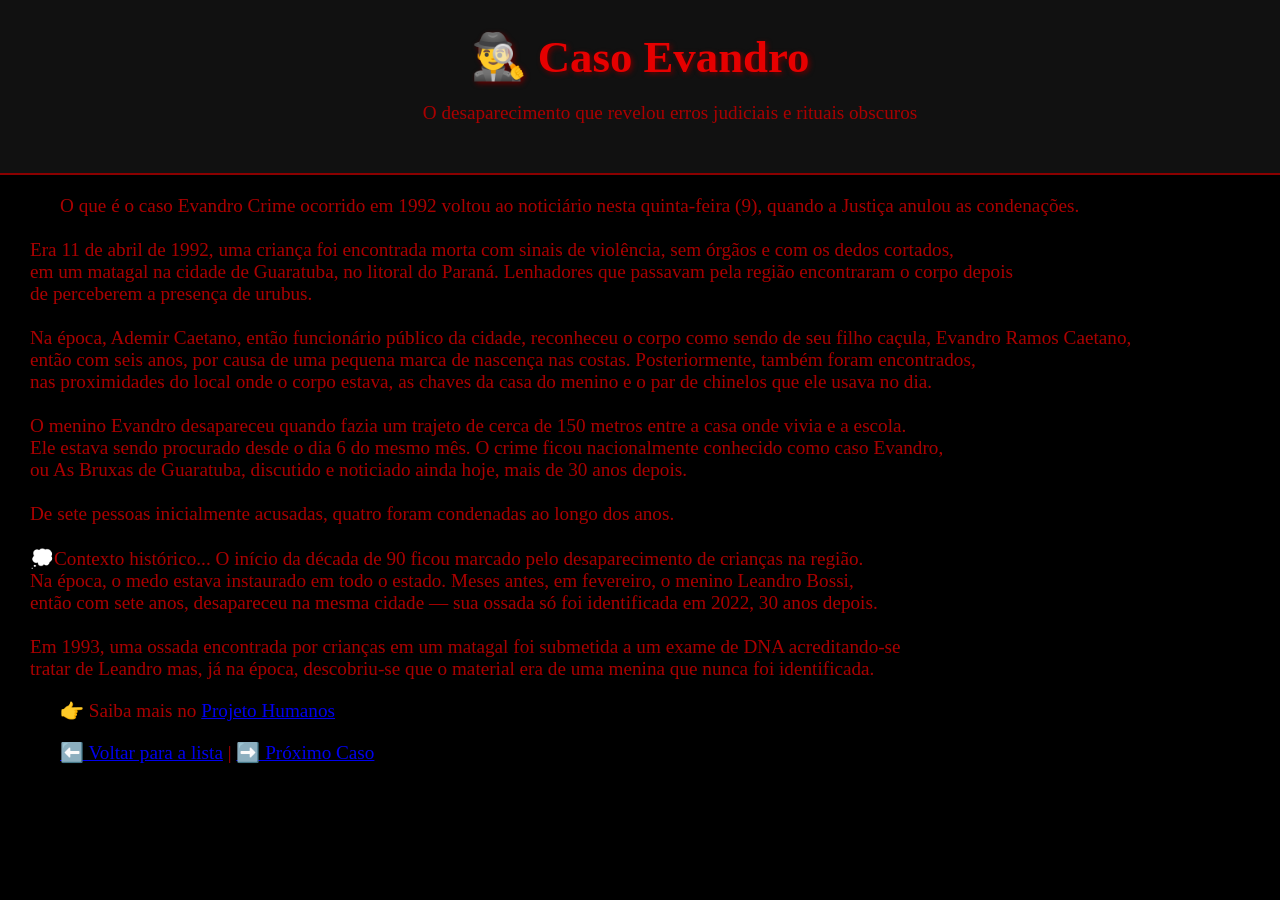
<file: caso1.html>
<!DOCTYPE html>
<html lang="pt-BR">
<head>
  <meta charset="UTF-8">
  <title>Caso Evandro</title>
  <link rel="stylesheet" href="style.css">
</head>
<body>

<header>
  <h1>🕵️‍♂️ Caso Evandro</h1>
  <p>O desaparecimento que revelou erros judiciais e rituais obscuros</p>
</header>

<main class="case-content">
  <p>O que é o caso Evandro
    Crime ocorrido em 1992 voltou ao noticiário nesta quinta-feira (9), quando a Justiça anulou as condenações. <br>
    
    
   <br> Era 11 de abril de 1992, uma criança foi encontrada morta com sinais de violência, sem órgãos e com os dedos cortados,<br> em um matagal na cidade de Guaratuba, no litoral do Paraná. Lenhadores que passavam pela região encontraram o corpo depois<br> de perceberem a presença de urubus.<br>
    
   <br> Na época, Ademir Caetano, então funcionário público da cidade, reconheceu o corpo como sendo de seu filho caçula, Evandro Ramos Caetano,<br> então com seis anos, por causa de uma pequena marca de nascença nas costas. Posteriormente, também foram encontrados,<br> nas proximidades do local onde o corpo estava, as chaves da casa do menino e o par de chinelos que ele usava no dia.<br>
  
   <br> O menino Evandro desapareceu quando fazia um trajeto de cerca de 150 metros entre a casa onde vivia e a escola. <br>Ele estava sendo procurado desde o dia 6 do mesmo mês. O crime ficou nacionalmente conhecido como caso Evandro, <br>ou As Bruxas de Guaratuba, discutido e noticiado ainda hoje, mais de 30 anos depois.<br>
    
    <br>De sete pessoas inicialmente acusadas, quatro foram condenadas ao longo dos anos.<br>
    
   <br> 💭Contexto histórico... O início da década de 90 ficou marcado pelo desaparecimento de crianças na região.<br> Na época, o medo estava instaurado em todo o estado. Meses antes, em fevereiro, o menino Leandro Bossi,<br> então com sete anos, desapareceu na mesma cidade — sua ossada só foi identificada em 2022, 30 anos depois.<br> <br>Em 1993, uma ossada encontrada por crianças em um matagal foi submetida a um exame de DNA acreditando-se <br>tratar de Leandro mas, já na época, descobriu-se que o material era de uma menina que nunca foi identificada.</p>
  <p>👉 Saiba mais no <a href="https://www.projetohumanos.com.br/wiki/caso-evandro/" target="_blank">Projeto Humanos</a></p>
</main>
<p>
    <a href="index.html">⬅️ Voltar para a lista</a> |
    <a href="caso2.html">➡️ Próximo Caso</a>
  </p>
</body>
</html>
</file>
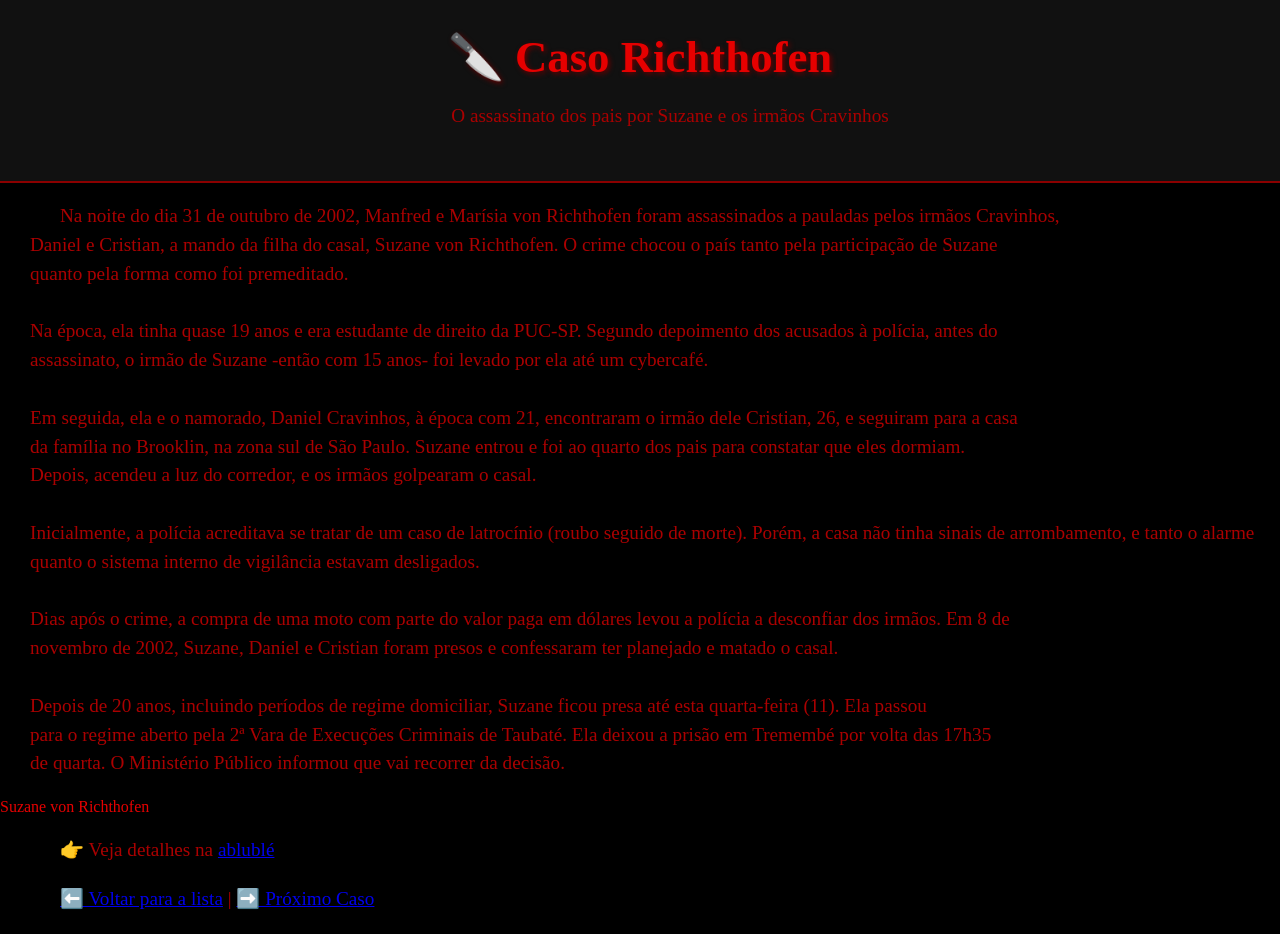
<file: caso2.html>
<!DOCTYPE html>
<html lang="pt-BR">
<head>
  <meta charset="UTF-8">
  <title>Caso Richthofen</title>
  <link rel="stylesheet" href="style.css">
</head>
<body>

<header>
  <h1>🔪 Caso Richthofen</h1>
  <p>O assassinato dos pais por Suzane e os irmãos Cravinhos</p>
</header>

<style> 
p { 
    margin-bottom: 20px;
    line-height: 1.5;
}



</style>
<main class="case-content">
  <p>Na noite do dia 31 de outubro de 2002, Manfred e Marísia von Richthofen foram assassinados a pauladas pelos irmãos Cravinhos, <br>Daniel e Cristian, a mando da filha do casal, Suzane von Richthofen. O crime chocou o país tanto pela participação de Suzane <br>quanto pela forma como foi premeditado.<br>


<br> Na época, ela tinha quase 19 anos e era estudante de direito da PUC-SP. Segundo depoimento dos acusados à polícia, antes do <br>assassinato, o irmão de Suzane -então com 15 anos- foi levado por ela até um cybercafé. <br>
    
    
    
  
<br> Em seguida, ela e o namorado, Daniel Cravinhos, à época com 21, encontraram o irmão dele Cristian, 26, e seguiram para a casa<br> da família no Brooklin, na zona sul de São Paulo. Suzane entrou e foi ao quarto dos pais para constatar que eles dormiam.<br> Depois, acendeu a luz do corredor, e os irmãos golpearam o casal.<br>
    
<br>  Inicialmente, a polícia acreditava se tratar de um caso de latrocínio (roubo seguido de morte). Porém, a casa não tinha sinais de arrombamento, e tanto o alarme quanto o sistema interno de vigilância estavam desligados.<br>
    
    
<br>  Dias após o crime, a compra de uma moto com parte do valor paga em dólares levou a polícia a desconfiar dos irmãos. Em 8 de <br>novembro de 2002, Suzane, Daniel e Cristian foram presos e confessaram ter planejado e matado o casal.<br>
    
    
<br> Depois de 20 anos, incluindo períodos de regime domiciliar, Suzane ficou presa até esta quarta-feira (11). Ela passou <br>para o regime aberto pela 2ª Vara de Execuções Criminais de Taubaté. Ela deixou a prisão em Tremembé por volta das 17h35 <br>de quarta. O Ministério Público informou que vai recorrer da decisão.</p>
    
     
    
    Suzane von Richthofen</p>
  <p>👉 Veja detalhes na <a href="https://youtu.be/f3m_CWECyyg?si=fFfa2G0X9DcEH68C" target="_blank">ablublé</a></p>

</main>
<p>
    <a href="index.html">⬅️ Voltar para a lista</a> |
    <a href="caso2.html">➡️ Próximo Caso</a>
  </p>
</body>
</html>
</file>
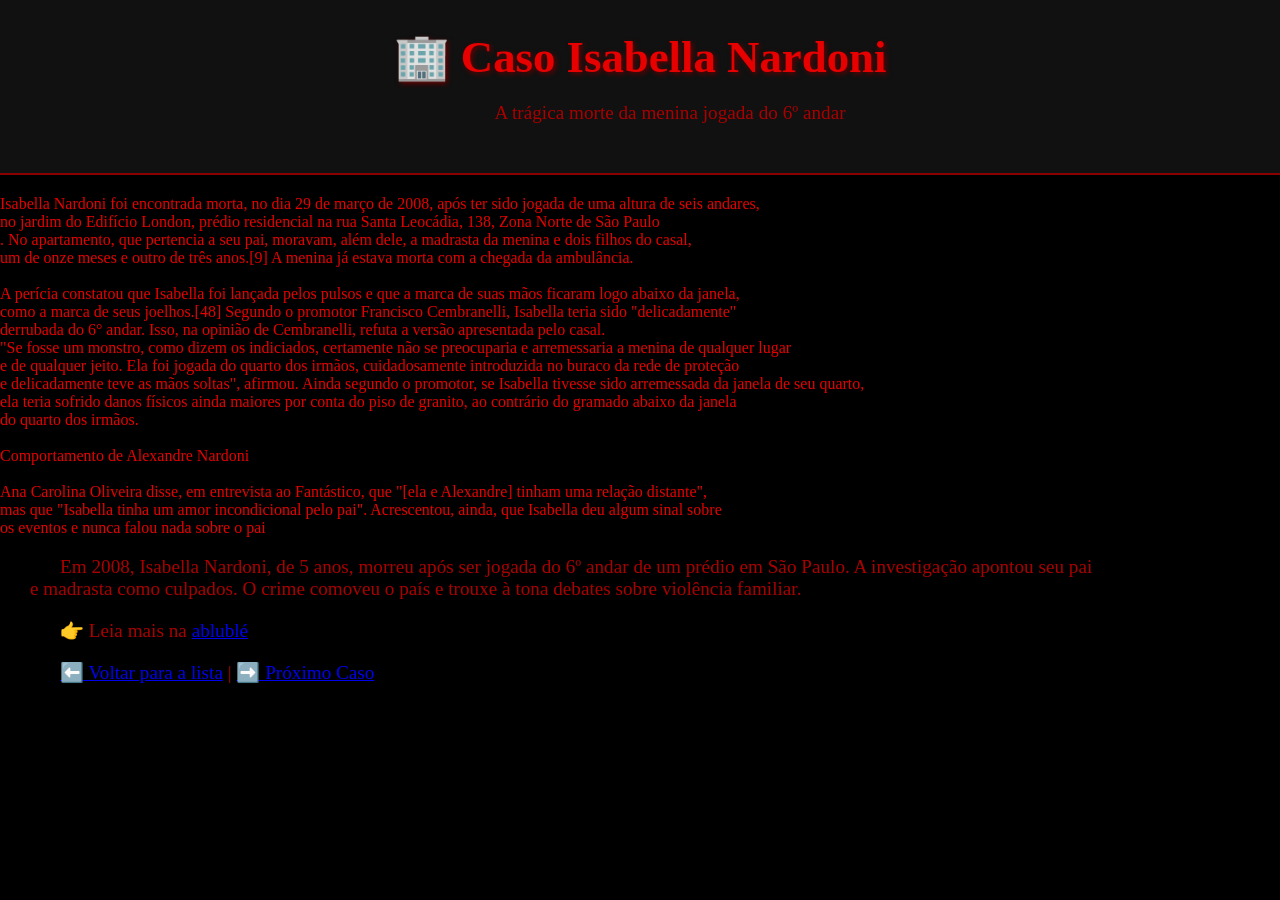
<file: caso3.html>
<!DOCTYPE html>
<html lang="pt-BR">
<head>
  <meta charset="UTF-8">
  <title>Caso Isabella Nardoni</title>
  <link rel="stylesheet" href="style.css">
</head>
<body>

<header>
  <h1>🏢 Caso Isabella Nardoni</h1>
  <p>A trágica morte da menina jogada do 6º andar
    
  </p>
</header>


<main class="case-content">
</p> Isabella Nardoni foi encontrada morta, no dia 29 de março de 2008, após ter sido jogada de uma altura de seis andares,<br> no jardim do Edifício London, prédio residencial na rua Santa Leocádia, 138, Zona Norte de São Paulo<br>. No apartamento, que pertencia a seu pai, moravam, além dele, a madrasta da menina e dois filhos do casal,<br> um de onze meses e outro de três anos.[9] A menina já estava morta com a chegada da ambulância.<br>
<br>A perícia constatou que Isabella foi lançada pelos pulsos e que a marca de suas mãos ficaram logo abaixo da janela,<br> como a marca de seus joelhos.[48] Segundo o promotor Francisco Cembranelli, Isabella teria sido "delicadamente"<br> derrubada do 6° andar. Isso, na opinião de Cembranelli, refuta a versão apresentada pelo casal.<br> "Se fosse um monstro, como dizem os indiciados, certamente não se preocuparia e arremessaria a menina de qualquer lugar <br>e de qualquer jeito. Ela foi jogada do quarto dos irmãos, cuidadosamente introduzida no buraco da rede de proteção<br> e delicadamente teve as mãos soltas", afirmou. Ainda segundo o promotor, se Isabella tivesse sido arremessada da janela de seu quarto,<br> ela teria sofrido danos físicos ainda maiores por conta do piso de granito, ao contrário do gramado abaixo da janela<br>   do quarto dos irmãos.<br>

<br>Comportamento de Alexandre Nardoni<br>
<br>Ana Carolina Oliveira disse, em entrevista ao Fantástico, que "[ela e Alexandre] tinham uma relação distante",<br> mas que "Isabella tinha um amor incondicional pelo pai". Acrescentou, ainda, que Isabella deu algum sinal sobre<br> os eventos e nunca falou nada sobre o pai
</p>


  <p>Em 2008, Isabella Nardoni, de 5 anos, morreu após ser jogada do 6º andar de um prédio em São Paulo. A investigação apontou seu pai <br>e madrasta como culpados. O crime comoveu o país e trouxe à tona debates sobre violência familiar.</p>
  <p>👉 Leia mais na <a href="https://www.youtube.com/live/g_EwJNiMm4M?si=Ez4S5XzN4uM9K_Gv" target="_blank">ablublé</a></p>
</main>
<p>
    <a href="index.html">⬅️ Voltar para a lista</a> |
    <a href="caso2.html">➡️ Próximo Caso</a>
  </p>

</body>
</html>
</file>
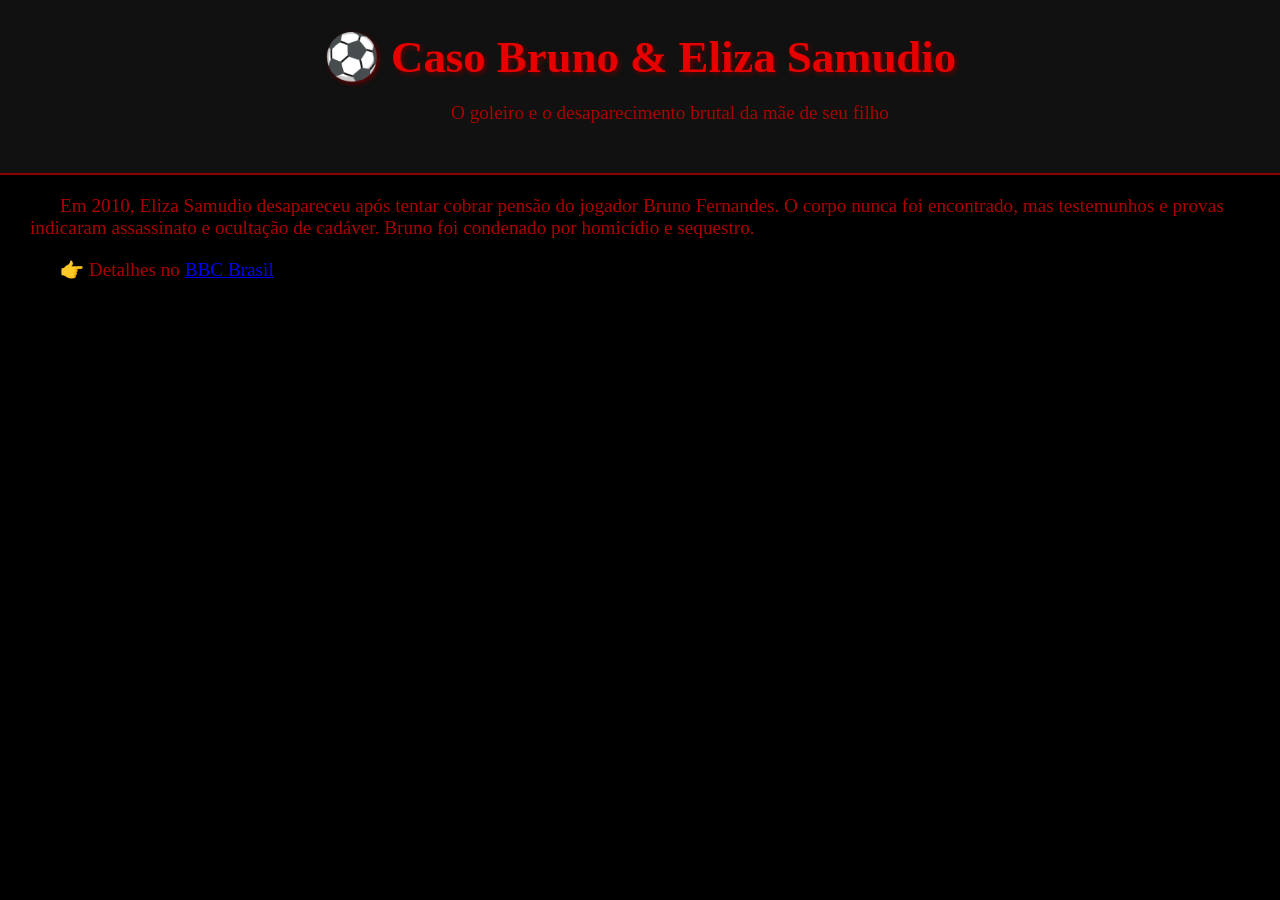
<file: caso4.html>
<!DOCTYPE html>
<html lang="pt-BR">
<head>
  <meta charset="UTF-8">
  <title>Caso Bruno & Eliza</title>
  <link rel="stylesheet" href="style.css">
</head>
<body>

<header>
  <h1>⚽ Caso Bruno & Eliza Samudio</h1>
  <p>O goleiro e o desaparecimento brutal da mãe de seu filho</p>
</header>

<main class="case-content">
  <p>Em 2010, Eliza Samudio desapareceu após tentar cobrar pensão do jogador Bruno Fernandes. O corpo nunca foi encontrado, mas testemunhos e provas indicaram assassinato e ocultação de cadáver. Bruno foi condenado por homicídio e sequestro.</p>
  <p>👉 Detalhes no <a href="https://www.bbc.com/portuguese/brasil-54901462" target="_blank">BBC Brasil</a></p>
</main>

</body>
</html>
</file>
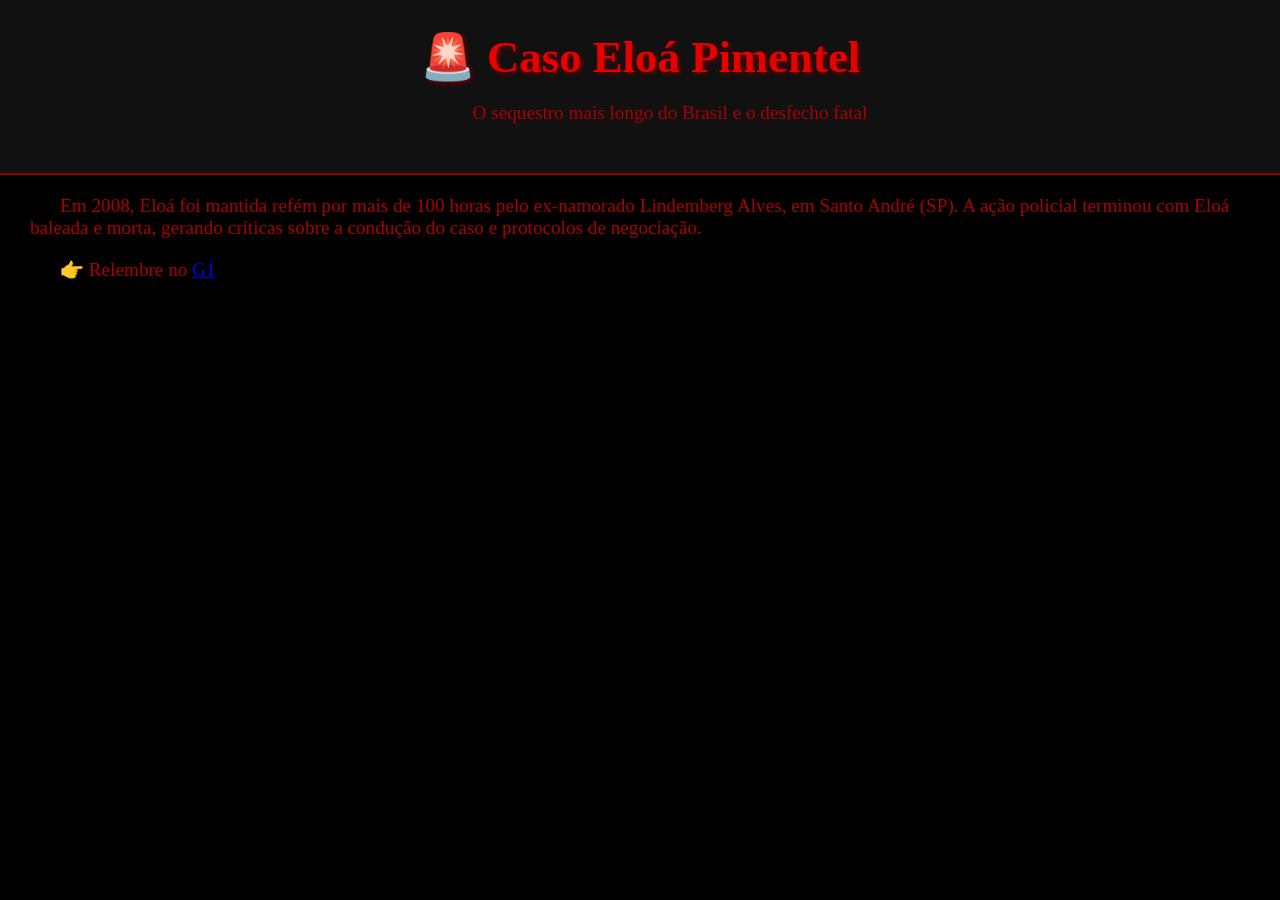
<file: caso5.html>
<!DOCTYPE html>
<html lang="pt-BR">
<head>
  <meta charset="UTF-8">
  <title>Caso Eloá</title>
  <link rel="stylesheet" href="style.css">
</head>
<body>

<header>
  <h1>🚨 Caso Eloá Pimentel</h1>
  <p>O sequestro mais longo do Brasil e o desfecho fatal</p>
</header>

<main class="case-content">
  <p>Em 2008, Eloá foi mantida refém por mais de 100 horas pelo ex-namorado Lindemberg Alves, em Santo André (SP). A ação policial terminou com Eloá baleada e morta, gerando críticas sobre a condução do caso e protocolos de negociação.</p>
  <p>👉 Relembre no <a href="https://g1.globo.com/Noticias/SaoPaulo/0,,MUL1101783-5605,00.html" target="_blank">G1</a></p>
</main>

</body>
</html>
</file>
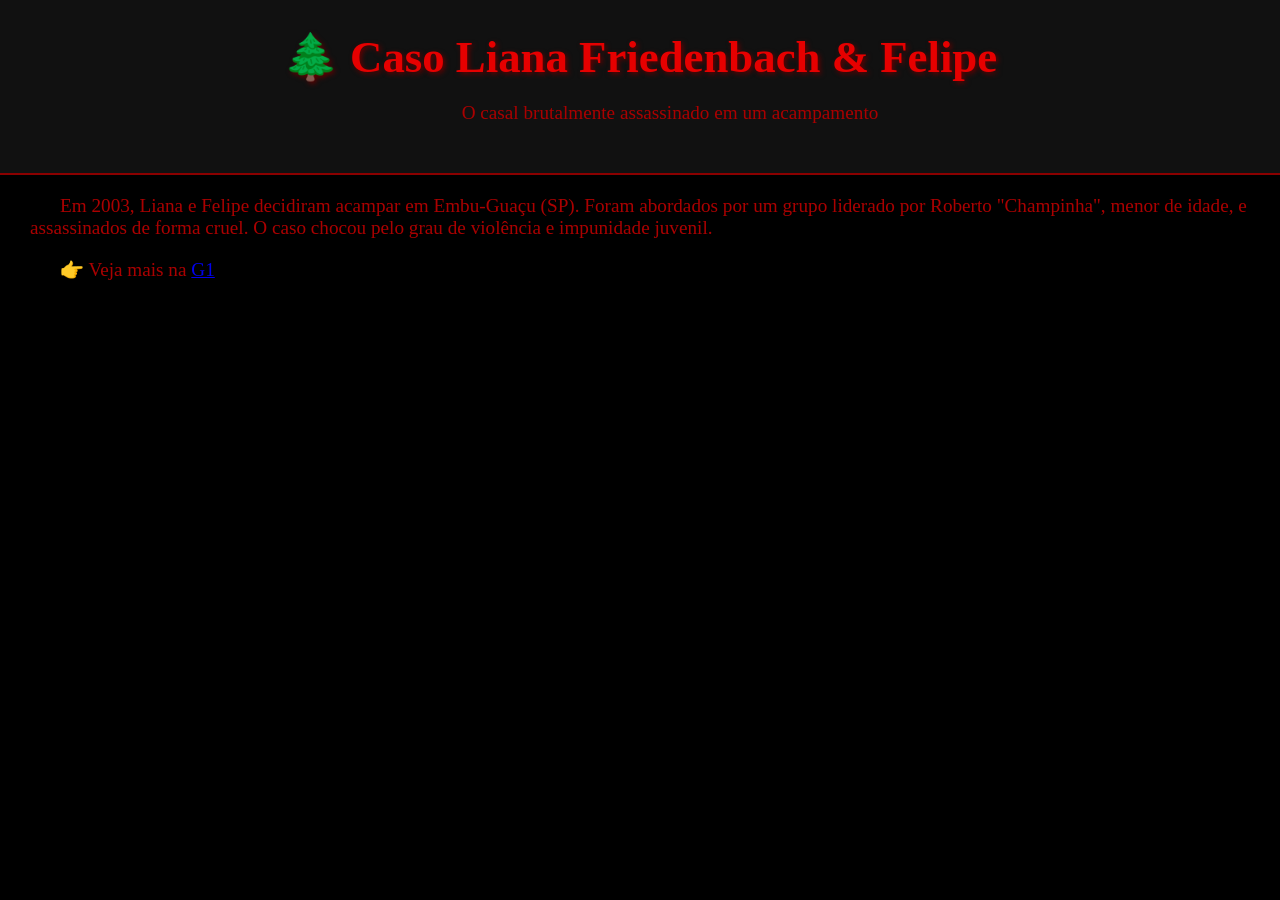
<file: caso6.html>
<!DOCTYPE html>
<html lang="pt-BR">
<head>
  <meta charset="UTF-8">
  <title>Caso Liana & Felipe</title>
  <link rel="stylesheet" href="style.css">
</head>
<body>

<header>
  <h1>🌲 Caso Liana Friedenbach & Felipe</h1>
  <p>O casal brutalmente assassinado em um acampamento</p>
</header>

<main class="case-content">
  <p>Em 2003, Liana e Felipe decidiram acampar em Embu-Guaçu (SP). Foram abordados por um grupo liderado por Roberto "Champinha", menor de idade, e assassinados de forma cruel. O caso chocou pelo grau de violência e impunidade juvenil.</p>
  <p>👉 Veja mais na <a href="https://g1.globo.com/sp/sao-paulo/noticia/2022/11/01/caso-liana-friedenbach-relembre-o-crime-cometido-por-menor-ha-19-anos-em-sp.ghtml" target="_blank">G1</a></p>
</main>

</body>
</html>
</file>
<file: style.css>
body { background-color: #000; color: #e60000; font-family: 'Apple Chancery', cursive; margin: 0; padding: 0; }

.top-nav { background-color: #111; padding: 15px; text-align: center; border-bottom: 2px solid #8b0000; }

.top-nav a { color: #8b0000; margin: 0 15px; text-decoration: none; font-weight: bold; }

.top-nav a:hover { color: #ff1a1a; }

header { text-align: center; padding: 30px; }

header h1 { font-size: 2.8em; text-shadow: 2px 2px 5px #600; }

header p { font-size: 1.2em; color: #a00; }

.cases-grid { display: grid; grid-template-columns: repeat(2, 1fr); gap: 40px; padding: 40px 20px; }

.case-box { background-color: #0d0d0d; padding: 20px; border-radius: 10px; border: 1px solid #330000; box-shadow: 0 0 10px #330000; }

.case-box img { width: 100%; height: 250px; object-fit: cover; border-radius: 8px; margin-top: 10px; }

.case-box h2 { font-size: 1.6em; margin-bottom: 10px; color: #ff1a1a; text-shadow: 1px 1px 3px #600; }

.case-box p { font-size: 1em; color: #e60000; }

.top-nav { background-color: #000; padding: 15px 30px; display: flex; justify-content: center; align-items: center; gap: 25px; border-bottom: 2px solid #8b0000; font-family: 'Apple Chancery', cursive; position: sticky; top: 0; z-index: 1000; }

.top-nav a { color: #e60000; text-decoration: none; font-weight: bold; font-size: 1.1em; transition: color 0.3s ease; }

.top-nav a:hover { color: #ff1a1a; text-shadow: 0 0 5px #ff1a1a; }

.home-icon { font-size: 1.3em; }

.search-icon { font-size: 1.3em; }

body { background-color: #000; color: #e60000; font-family: 'Apple Chancery', cursive; margin: 0; padding: 0; }

body.loading { overflow: hidden; }

#lightningCanvas { position: fixed; top: 0; left: 0; width: 100%; height: 100%; z-index: 0; pointer-events: none; }

header { background-color: #111; padding: 30px; text-align: center; border-bottom: 2px solid #8b0000; }

header h1, h1 { margin: 0; font-size: 2.8em; color: #e60000; text-shadow: 2px 2px 5px #600; font-family: 'Apple Chancery', cursive; }

header p, p { font-size: 1.2em; color: #a00; text-indent: 30px; padding-left: 30px; font-family: 'Apple Chancery', cursive; }

.case-list { padding: 40px 20px; max-width: 800px; margin: auto; }

.case { background-color: #0d0d0d; border: 1px solid #330000; padding: 20px; margin-bottom: 25px; border-radius: 8px; transition: 0.3s ease; }

.case:hover { background-color: #1a0000; }

.case h2 a { color: #ff1a1a; text-decoration: none; }

.case h2 a:hover { text-decoration: underline; color: #ff4d4d; }

.case p { color: #cc3333; margin-top: 10px; }

.login-container { position: absolute; top: 50%; left: 50%; transform: translate(-50%, -50%); background-color: #0d0d0d; border: 1px solid #330000; padding: 30px; border-radius: 10px; box-shadow: 0 0 15px #600; z-index: 1; width: 320px; text-align: center; font-family: 'Apple Chancery', cursive; }

.login-container h2 { font-size: 2em; color: #e60000; margin-bottom: 20px; text-shadow: 2px 2px 5px #600; }

.login-container input { width: 100%; padding: 10px; margin: 10px 0; background-color: #1a0000; border: 1px solid #330000; border-radius: 5px; color: #ff1a1a; font-size: 1em; font-family: 'Apple Chancery', cursive; }

.login-container input::placeholder { color: #cc3333; }

.login-container button { width: 100%; padding: 10px; background-color: #8b0000; color: #fff; border: none; border-radius: 5px; font-weight: bold; font-family: 'Apple Chancery', cursive; cursor: pointer; transition: background-color 0.3s ease; }

.login-container button:hover { background-color: #a30000; }

.login-note { font-size: 0.9em; color: #cc3333; margin-top: 10px; text-indent: 0; padding-left: 0; }

#jumpscare-overlay { position: fixed; top: 0; left: 0; width: 100vw; height: 100vh; background-color: #900; display: none; justify-content: center; align-items: center; z-index: 99999; overflow: hidden; }

#jumpscare-image { width: 100vw; height: 100vh; object-fit: cover; animation: shake 0.5s infinite; }

@keyframes shake { 0% { transform: translate(0, 0); } 25% { transform: translate(5px, -5px); } 50% { transform: translate(-5px, 5px); } 75% { transform: translate(5px, 5px); } 100% { transform: translate(-5px, -5px); } }

#preloader { position: fixed; top: 0; left: 0; width: 100vw; height: 100vh; background-color: #000; display: flex; justify-content: center; align-items: center; z-index: 9999; transition: opacity 0.5s ease; }

.loader { border: 8px solid #f3f3f3; border-top: 8px solid #e60000; border-radius: 60%; width: 60px; height: 60px; animation: spin 1s linear infinite; }

@keyframes spin { 0% { transform: rotate(0deg); } 100% { transform: rotate(360deg); } }

#site-content { visibility: hidden; }

#login-button { position: fixed; top: 20px; right: 20px; background-color: #8b0000; color: #fff; padding: 10px 15px; border-radius: 5px; text-decoration: none; font-weight: bold; font-family: 'Apple Chancery', cursive; z-index: 10000; box-shadow: 0 0 10px #600; transition: background-color 0.3s ease; }

#login-button:hover { background-color: #a30000; }
</file>
